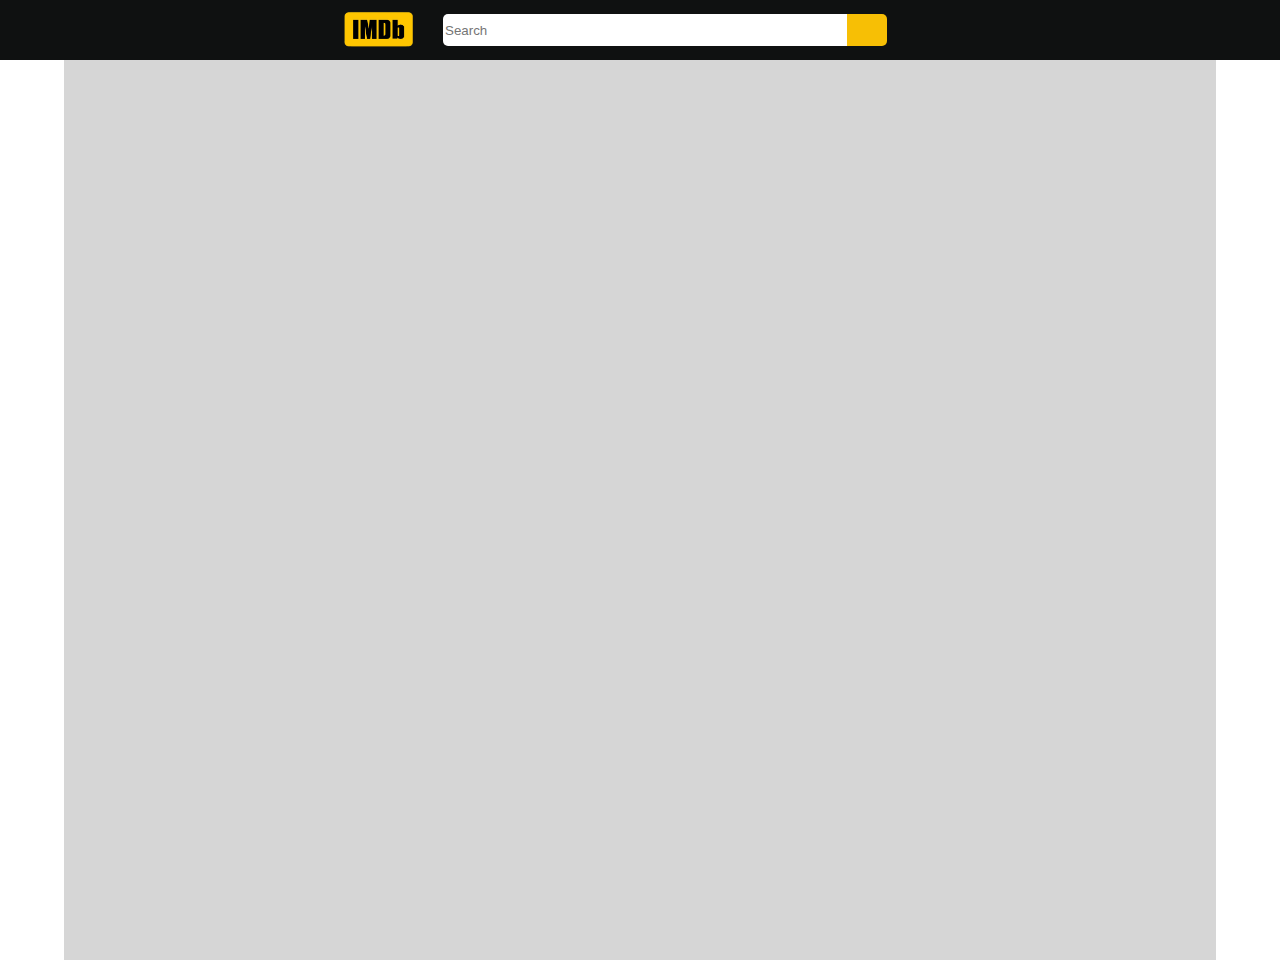
<file: index.html>
<!DOCTYPE html>
<html lang="en">
<head>
<meta charset="UTF-8">
<meta name="viewport" content="width=device-width, initial-scale=1.0">
<title>Movie Card</title>
<link rel="stylesheet" href="style.css">
<link rel="stylesheet" href="https://cdnjs.cloudflare.com/ajax/libs/font-awesome/6.5.1/css/all.min.css" integrity="sha512-DTOQO9RWCH3ppGqcWaEA1BIZOC6xxalwEsw9c2QQeAIftl+Vegovlnee1c9QX4TctnWMn13TZye+giMm8e2LwA==" crossorigin="anonymous" referrerpolicy="no-referrer" />

</head>
<body>

   <header>
 <!-- navigation bar -->
    <div class="navigation-bar">
       
        <div class="nav-logo border">
            <div class="logo"> </div>
         </div>


         <div class="search-and-searchIcon">

            <input  class="searchInput"placeholder="Search">

            <div class="search-icon"><i class="fa-solid fa-magnifying-glass"></i></div>

            <div class="favourite">
                <i class="fa-solid fa-star"></i>
                </div>

         </div>
    </div>
   </header> 


   <div class="backgroundMoviesCard">

    <!-- <div class="outer-card">
        <div class="card">
    
        </div>

        <button class="btn">Add to favourite</button>
    </div> -->
     
   </div>
  
   <script src="javaScript.js"></script>
</body>
</html>
</file>
<file: style.css>
*{
    margin:0px;
}

body{
    display: flex;
    flex-direction: column;
    align-items: center;
}
/* .navigation-bar */
.navigation-bar{
    width: 100vw;
    height:60px;
    background-color: #0f1111;
    display: flex;
    align-items: center;
    justify-content: center;

   
}

.nav-logo{

   
    height:50px;
    width:auto;
}

.logo{
 
   
    background-image: url("/images/613f661716381700041030fc.png");
    background-size: cover;
    height: 50px;
    width:80px;
}

.search-and-searchIcon{
    margin-left: 25px;
    display: flex;
    color:white;
    align-items: center;
}

.searchInput{
    height: 30px;
    width: 400px;
    border-top-left-radius: 5px;
    border-bottom-left-radius:5px ;
    border:none;
}
.search-icon{
   
  
     height:32px;
    width:40px;


    background-color: rgb(247, 191, 5);

    display: flex;
    color:white;
    justify-content: center;
    align-items: center;

    border-bottom-right-radius: 5px;
    border-top-right-radius: 5px;
   
}


.favourite {
    height: 32px;
    width: 40px;
    font-size: 20px;
   margin-left: 15px;
  /* background-color: darkorange; */
  display: flex;
  justify-content: center;
  align-items: center;

}



/* movie section/ */
.backgroundMoviesCard {
    background-color: #cccc;
    width: 90%;
    min-height: 100vh;
    
    display: flex;
    justify-content: space-around;
    align-items: center;
    flex-wrap: wrap;
}



.outer-card {
    height: 400px;
    width: 20%;

    margin-left: 20px;
    margin-top: 70px;
    border-radius: 15px;
    display: flex;
    flex-direction: column;
    align-items: center;
    box-shadow: 0 10px 25px rgba(0, 0, 0, 0.7);
    background-color: rgb(255, 255, 255); 
    position: relative; /* Add relative positioning */
}

.card {
    height: 100%; /* Fill all the space of the outer card */
    width: 100%;
    border-radius: 15px;
    display: flex;
    flex-direction: column-reverse;
    align-items: center;
    position: relative; /* Add relative positioning */
}

.btn {
    width: 80%;
    padding: 10px 0;
    background-color: #007bff;
    color: #fff;
    text-align: center;
    text-decoration: none;
    border: none;
    border-radius: 0;
    cursor: pointer;
    transition: background-color 0.3s;
  
    margin-bottom: 10px;
    position: absolute; /* Position the button absolutely */
    bottom: -20px; /* Adjust the button's position */
    left: 50%; /* Center the button horizontally */
    transform: translateX(-50%); /* Center the button horizontally */
    z-index: 3;
}

.btn:hover {
    background-color: #0056b3;
}




/* big card */

.big-card{

    display: flex;
    justify-content:space-between;
}

.details{
    
    max-width: 300px;
    margin-left: 50px;
    display: flex;
    flex-direction: column;
    justify-content: center;
}
</file>
